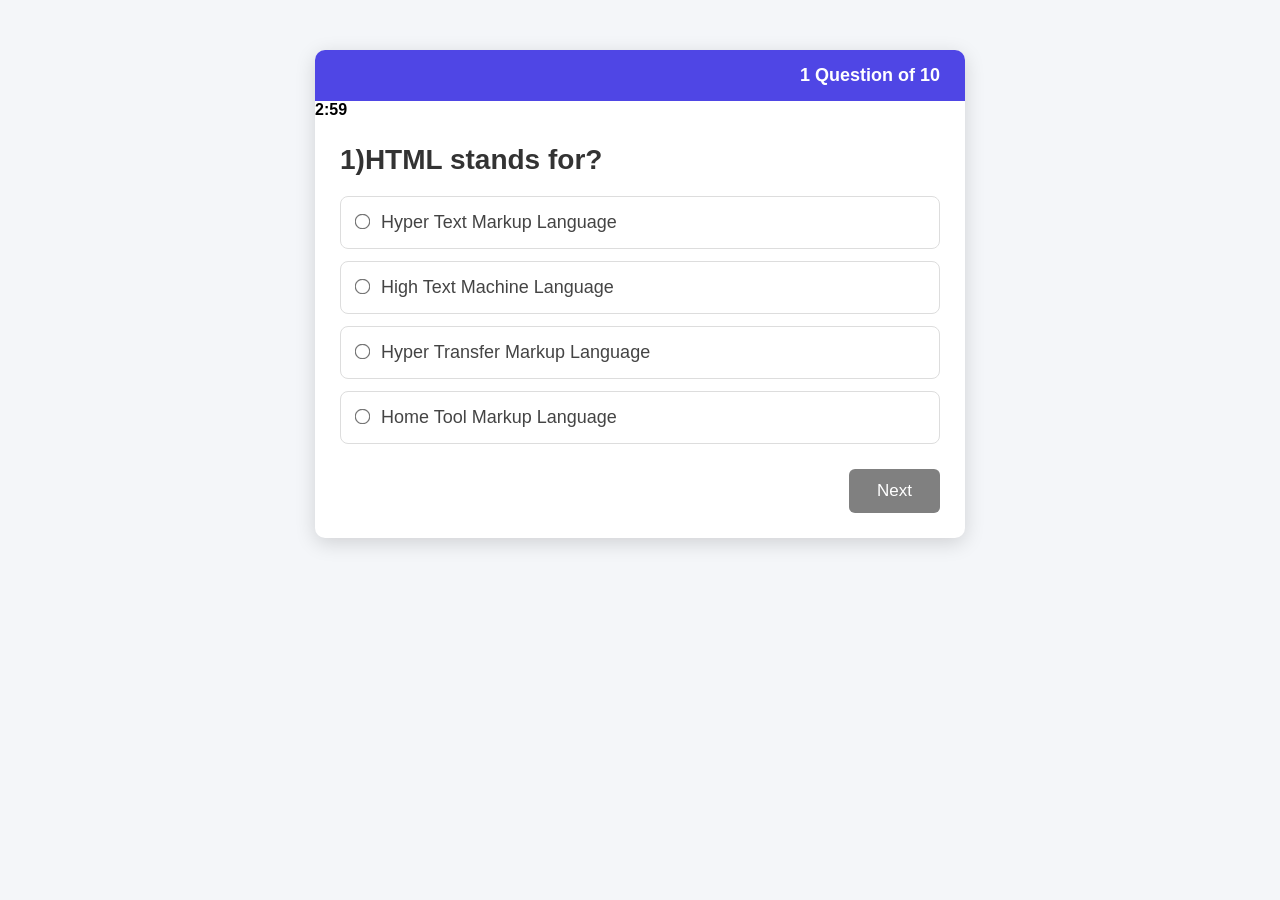
<file: index.html>
<!DOCTYPE html>
<html lang="en">

<head>
    <meta charset="UTF-8">
    <meta name="viewport" content="width=device-width, initial-scale=1.0">
    <title>Document</title>
    <!-- <style>
        #MainCard{
              background-color: bisque;
               width: 80%;
            border: 2px solid gray;
          
            margin: 5px auto;
            padding: 5px;
        }
        #TotalQuestion{
            text-align: right;
            display: block;
            margin-right: 30px;
            margin-top: 30px;
        }
        #container {
            width: 80%;
        
          
            margin: 1px auto;
            padding: 5px;
            margin-top: -20px;
        }
        #btn1{
            text-align: right;
           
          
        }
        #btn1>button{
            background-color: brown;
            color: white;
        }

        ul {
            list-style: none;
        }
    </style> -->

<link rel="stylesheet" href="style.css">
</head>

<body>

    <!-- https://incredible-blancmange-d1f2a4.netlify.app/ -->

    <div id="MainCard">
        <b id="TotalQuestion"></b>
        <b id="timer"></b>
        <div id="container">

        </div>

    </div>

    <div id="result" style="display: none;">
    </div>


    <script src="app.js"></script>
</body>
</html>
</file>
<file: style.css>
* {
    margin: 0;
    padding: 0;
    box-sizing: border-box;
    font-family: Arial, Helvetica, sans-serif;
}

body {
    background: #f4f6f9;
}

#MainCard {
    width: 650px;
    margin: 50px auto;
    background: #fff;
    border-radius: 10px;
    box-shadow: 0 5px 20px rgba(0,0,0,.15);
    overflow: hidden;
}

#TotalQuestion {
    display: block;
    text-align: right;
    padding: 15px 25px;
    background: #4f46e5;
    color: white;
    font-size: 18px;
    font-weight: bold;
}

#container {
    padding: 25px;
}

#container h1 {
    font-size: 28px;
    margin-bottom: 20px;
    color: #333;
}

ul {
    list-style: none;
}

li {
    margin: 12px 0;
    padding: 15px;
    border: 1px solid #ddd;
    border-radius: 8px;
    transition: .3s;
    cursor: pointer;
}

li:hover {
    background: #f2f4ff;
    border-color: #4f46e5;
}

li input {
    margin-right: 12px;
    transform: scale(1.2);
}

label {
    cursor: pointer;
    font-size: 18px;
    color: #444;
}

#btn1 {
    margin-top: 25px;
    text-align: right;
}

#btn1 button {
    background: #4f46e5;
    color: white;
    border: none;
    padding: 12px 28px;
    font-size: 17px;
    border-radius: 6px;
    cursor: pointer;
    transition: .3s;
}

#btn1 button:hover {
    background: #3730a3;
}

#result{
    width: 500px;
    margin: 60px auto;
    background: #fff;
    border-radius: 12px;
    box-shadow: 0 10px 25px rgba(0,0,0,.15);
    padding: 30px;
    text-align: center;
    border-top: 8px solid #4f46e5;
}

#result h1{
    color: #4f46e5;
    margin-bottom: 25px;
    font-size: 32px;
}

#result h2{
    margin: 15px 0;
    font-size: 22px;
    color: #333;
}

#result .score{
    font-size: 55px;
    color: #16a34a;
    font-weight: bold;
    margin: 20px 0;
}

#result .box{
    display: flex;
    justify-content: space-between;
    margin: 15px 0;
    padding: 15px;
    background: #f7f7f7;
    border-radius: 8px;
    font-size: 20px;
}

#result button{
    margin-top: 25px;
    padding: 12px 30px;
    background: #4f46e5;
    color: white;
    border: none;
    border-radius: 6px;
    font-size: 17px;
    cursor: pointer;
}



#result button:hover{
    background: #3730a3;
}
</file>
